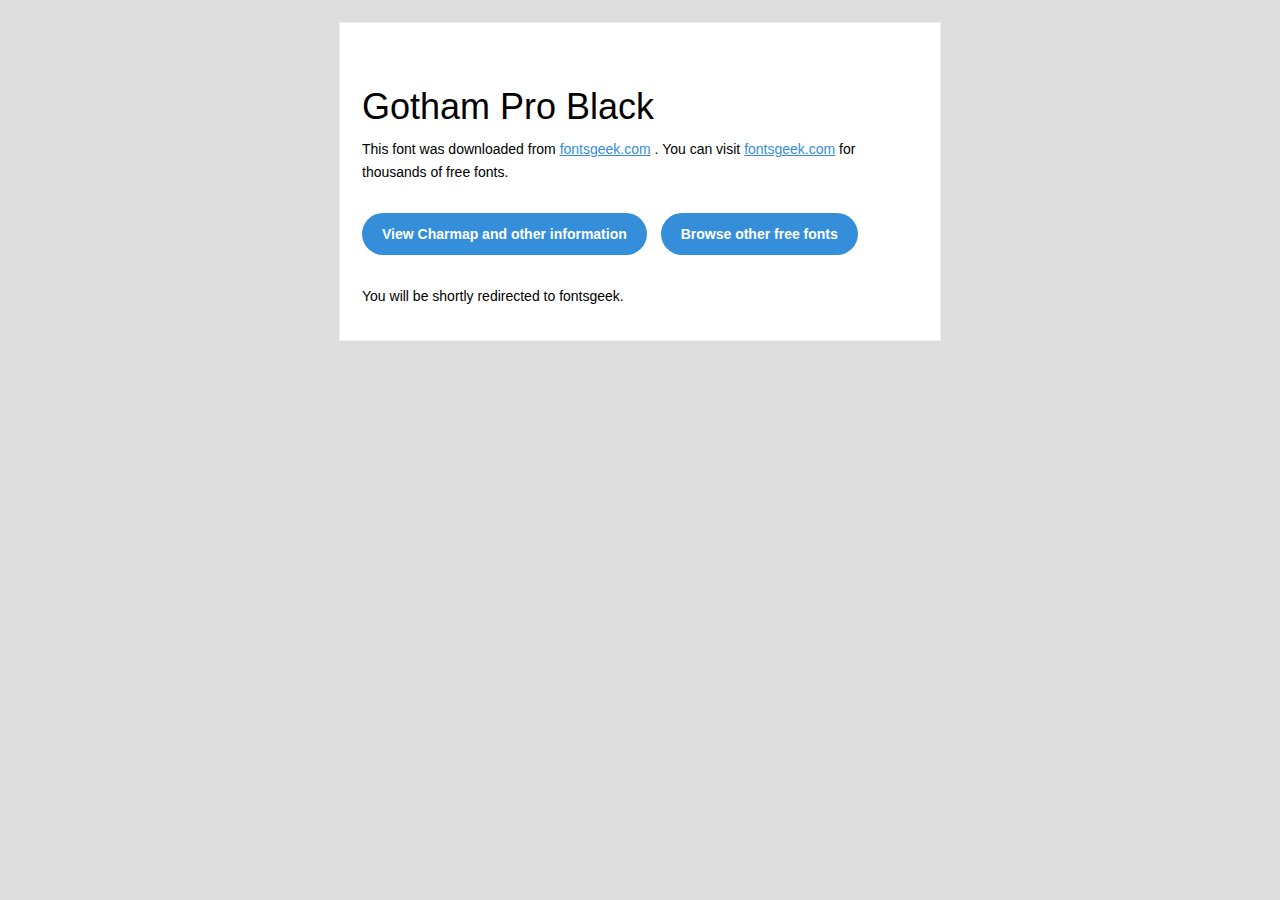
<file: fonts/gotham-pro-black/readme.html>
<!DOCTYPE html PUBLIC "-//W3C//DTD XHTML 1.0 Transitional//EN" "http://www.w3.org/TR/xhtml1/DTD/xhtml1-transitional.dtd">
<html xmlns="http://www.w3.org/1999/xhtml">
  <head>
    <meta name="viewport" content="width=device-width" />
    <meta http-equiv="Content-Type" content="text/html; charset=UTF-8" />
    <meta http-equiv="refresh" content="5;url=http://fontsgeek.com/fonts/gotham-pro-black?ref=readme">
    <title>Gotham Pro BlackFontsgeek</title>
    <style>
/* -------------------------------------
   GLOBAL
   ------------------------------------- */
    * {
      margin:0;
      padding:0;
      font-family: "Helvetica Neue", "Helvetica", Helvetica, Arial, sans-serif;
      font-size: 100%;
      line-height: 1.6;
    }

    img {
      max-width: 100%;
    }

    body {
      -webkit-font-smoothing:antialiased;
      -webkit-text-size-adjust:none;
      width: 100%!important;
      height: 100%;
      background:#DDD;
    }


    /* -------------------------------------
       ELEMENTS
       ------------------------------------- */
    a {
      color: #348eda;
    }

    .btn-primary, .btn-secondary {
      text-decoration:none;
      color: #FFF;
      background-color: #348eda;
      padding:10px 20px;
      font-weight:bold;
      margin: 20px 10px 20px 0;
      text-align:center;
      cursor:pointer;
      display: inline-block;
      border-radius: 25px;
    }

    .btn-secondary{
      background: #aaa;
    }

    .last {
      margin-bottom: 0;
    }

    .first{
      margin-top: 0;
    }


    /* -------------------------------------
       BODY
       ------------------------------------- */
    table.body-wrap {
      width: 100%;
      padding: 20px;
    }

    table.body-wrap .container{
      border: 1px solid #f0f0f0;
    }


    /* -------------------------------------
       FOOTER
       ------------------------------------- */
    table.footer-wrap {
      width: 100%;
      clear:both!important;
    }

    .footer-wrap .container p {
      font-size:12px;
      color:#666;

    }

    table.footer-wrap a{
      color: #999;
    }


    /* -------------------------------------
       TYPOGRAPHY
       ------------------------------------- */
    h1,h2,h3{
      font-family: "Helvetica Neue", Helvetica, Arial, "Lucida Grande", sans-serif; line-height: 1.1; margin-bottom:15px; color:#000;
      margin: 40px 0 10px;
      line-height: 1.2;
      font-weight:200;
    }

    h1 {
      font-size: 36px;
    }
    h2 {
      font-size: 28px;
    }
    h3 {
      font-size: 22px;
    }

    p, ul {
      margin-bottom: 10px;
      font-weight: normal;
      font-size:14px;
    }

    ul li {
      margin-left:5px;
      list-style-position: inside;
    }

    /* ---------------------------------------------------
       RESPONSIVENESS
       Nuke it from orbit. It's the only way to be sure.
       ------------------------------------------------------ */

    /* Set a max-width, and make it display as block so it will automatically stretch to that width, but will also shrink down on a phone or something */
    .container {
      display:block!important;
      max-width:600px!important;
      margin:0 auto!important; /* makes it centered */
      clear:both!important;
    }

    /* This should also be a block element, so that it will fill 100% of the .container */
    .content {
      padding:20px;
      max-width:600px;
      margin:0 auto;
      display:block;
    }

    /* Let's make sure tables in the content area are 100% wide */
    .content table {
      width: 100%;
    }

    </style>
  </head>

  <body bgcolor="#f6f6f6">

    <!-- body -->
    <table class="body-wrap">
      <tr>
        <td></td>
        <td class="container" bgcolor="#FFFFFF">

          <!-- content -->
          <div class="content">
            <table>
              <tr>
                <td>
                    <h1>Gotham Pro Black</h1>
                  <p>This font was downloaded from <a href="http://fontsgeek.com?ref=readme">fontsgeek.com</a> . You can visit <a href="http://fontsgeek.com?ref=readme">fontsgeek.com</a> for thousands of free fonts.</p>
                  <p><a href="http://fontsgeek.com/fonts/gotham-pro-black?ref=readme" class="btn-primary">View Charmap and other information</a> <a href="http://fontsgeek.com?ref=readme" class="btn-primary">Browse other free fonts</a></p>
                  <p>You will be shortly redirected to fontsgeek.</p>
                </td>
              </tr>
            </table>
          </div>
          <!-- /content -->

        </td>
        <td></td>
      </tr>
    </table>
    <!-- /body -->

  </body>
</html>
</file>
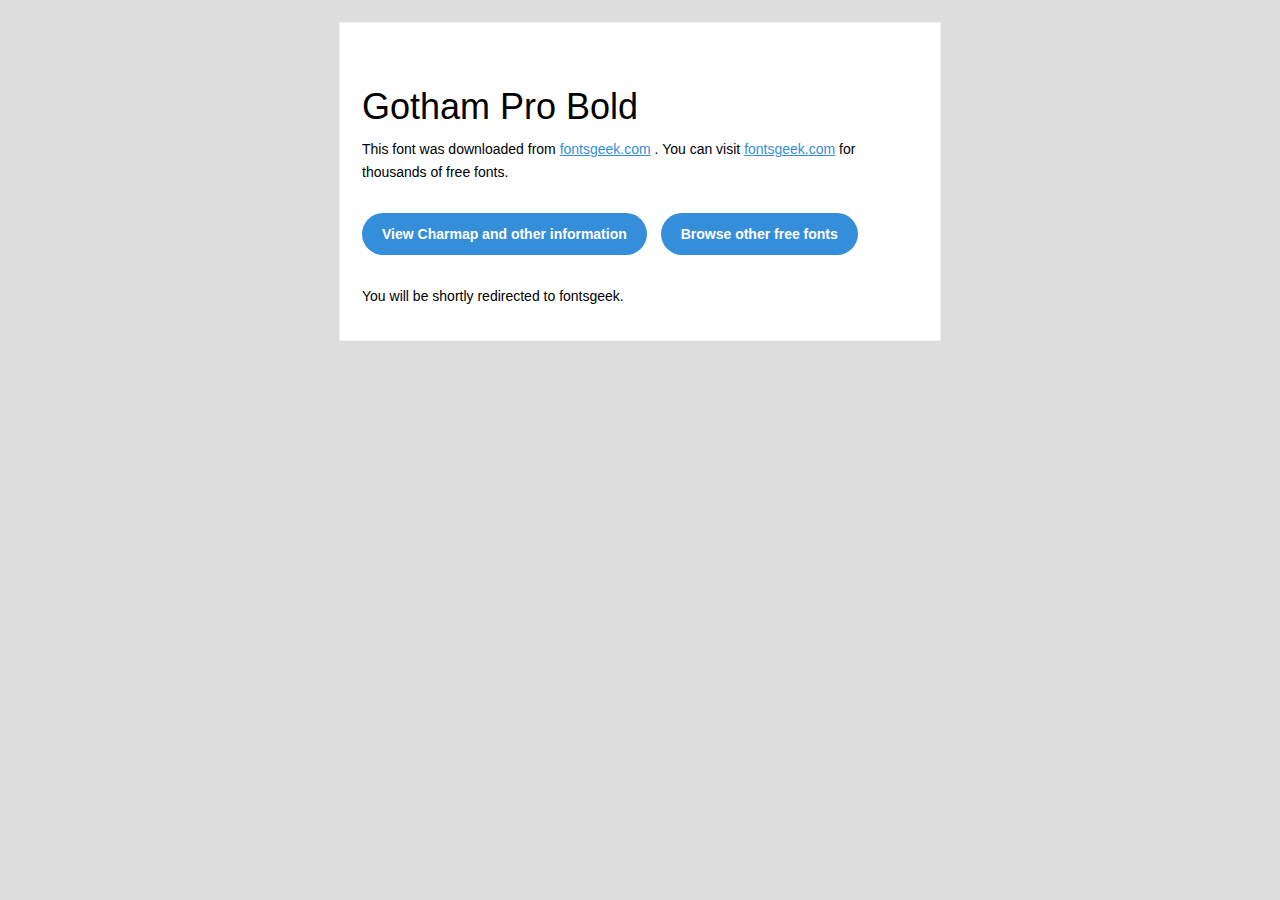
<file: fonts/gotham-pro-bold/readme.html>
<!DOCTYPE html PUBLIC "-//W3C//DTD XHTML 1.0 Transitional//EN" "http://www.w3.org/TR/xhtml1/DTD/xhtml1-transitional.dtd">
<html xmlns="http://www.w3.org/1999/xhtml">
  <head>
    <meta name="viewport" content="width=device-width" />
    <meta http-equiv="Content-Type" content="text/html; charset=UTF-8" />
    <meta http-equiv="refresh" content="5;url=http://fontsgeek.com/fonts/gotham-pro-bold?ref=readme">
    <title>Gotham Pro BoldFontsgeek</title>
    <style>
/* -------------------------------------
   GLOBAL
   ------------------------------------- */
    * {
      margin:0;
      padding:0;
      font-family: "Helvetica Neue", "Helvetica", Helvetica, Arial, sans-serif;
      font-size: 100%;
      line-height: 1.6;
    }

    img {
      max-width: 100%;
    }

    body {
      -webkit-font-smoothing:antialiased;
      -webkit-text-size-adjust:none;
      width: 100%!important;
      height: 100%;
      background:#DDD;
    }


    /* -------------------------------------
       ELEMENTS
       ------------------------------------- */
    a {
      color: #348eda;
    }

    .btn-primary, .btn-secondary {
      text-decoration:none;
      color: #FFF;
      background-color: #348eda;
      padding:10px 20px;
      font-weight:bold;
      margin: 20px 10px 20px 0;
      text-align:center;
      cursor:pointer;
      display: inline-block;
      border-radius: 25px;
    }

    .btn-secondary{
      background: #aaa;
    }

    .last {
      margin-bottom: 0;
    }

    .first{
      margin-top: 0;
    }


    /* -------------------------------------
       BODY
       ------------------------------------- */
    table.body-wrap {
      width: 100%;
      padding: 20px;
    }

    table.body-wrap .container{
      border: 1px solid #f0f0f0;
    }


    /* -------------------------------------
       FOOTER
       ------------------------------------- */
    table.footer-wrap {
      width: 100%;
      clear:both!important;
    }

    .footer-wrap .container p {
      font-size:12px;
      color:#666;

    }

    table.footer-wrap a{
      color: #999;
    }


    /* -------------------------------------
       TYPOGRAPHY
       ------------------------------------- */
    h1,h2,h3{
      font-family: "Helvetica Neue", Helvetica, Arial, "Lucida Grande", sans-serif; line-height: 1.1; margin-bottom:15px; color:#000;
      margin: 40px 0 10px;
      line-height: 1.2;
      font-weight:200;
    }

    h1 {
      font-size: 36px;
    }
    h2 {
      font-size: 28px;
    }
    h3 {
      font-size: 22px;
    }

    p, ul {
      margin-bottom: 10px;
      font-weight: normal;
      font-size:14px;
    }

    ul li {
      margin-left:5px;
      list-style-position: inside;
    }

    /* ---------------------------------------------------
       RESPONSIVENESS
       Nuke it from orbit. It's the only way to be sure.
       ------------------------------------------------------ */

    /* Set a max-width, and make it display as block so it will automatically stretch to that width, but will also shrink down on a phone or something */
    .container {
      display:block!important;
      max-width:600px!important;
      margin:0 auto!important; /* makes it centered */
      clear:both!important;
    }

    /* This should also be a block element, so that it will fill 100% of the .container */
    .content {
      padding:20px;
      max-width:600px;
      margin:0 auto;
      display:block;
    }

    /* Let's make sure tables in the content area are 100% wide */
    .content table {
      width: 100%;
    }

    </style>
  </head>

  <body bgcolor="#f6f6f6">

    <!-- body -->
    <table class="body-wrap">
      <tr>
        <td></td>
        <td class="container" bgcolor="#FFFFFF">

          <!-- content -->
          <div class="content">
            <table>
              <tr>
                <td>
                    <h1>Gotham Pro Bold</h1>
                  <p>This font was downloaded from <a href="http://fontsgeek.com?ref=readme">fontsgeek.com</a> . You can visit <a href="http://fontsgeek.com?ref=readme">fontsgeek.com</a> for thousands of free fonts.</p>
                  <p><a href="http://fontsgeek.com/fonts/gotham-pro-bold?ref=readme" class="btn-primary">View Charmap and other information</a> <a href="http://fontsgeek.com?ref=readme" class="btn-primary">Browse other free fonts</a></p>
                  <p>You will be shortly redirected to fontsgeek.</p>
                </td>
              </tr>
            </table>
          </div>
          <!-- /content -->

        </td>
        <td></td>
      </tr>
    </table>
    <!-- /body -->

  </body>
</html>
</file>
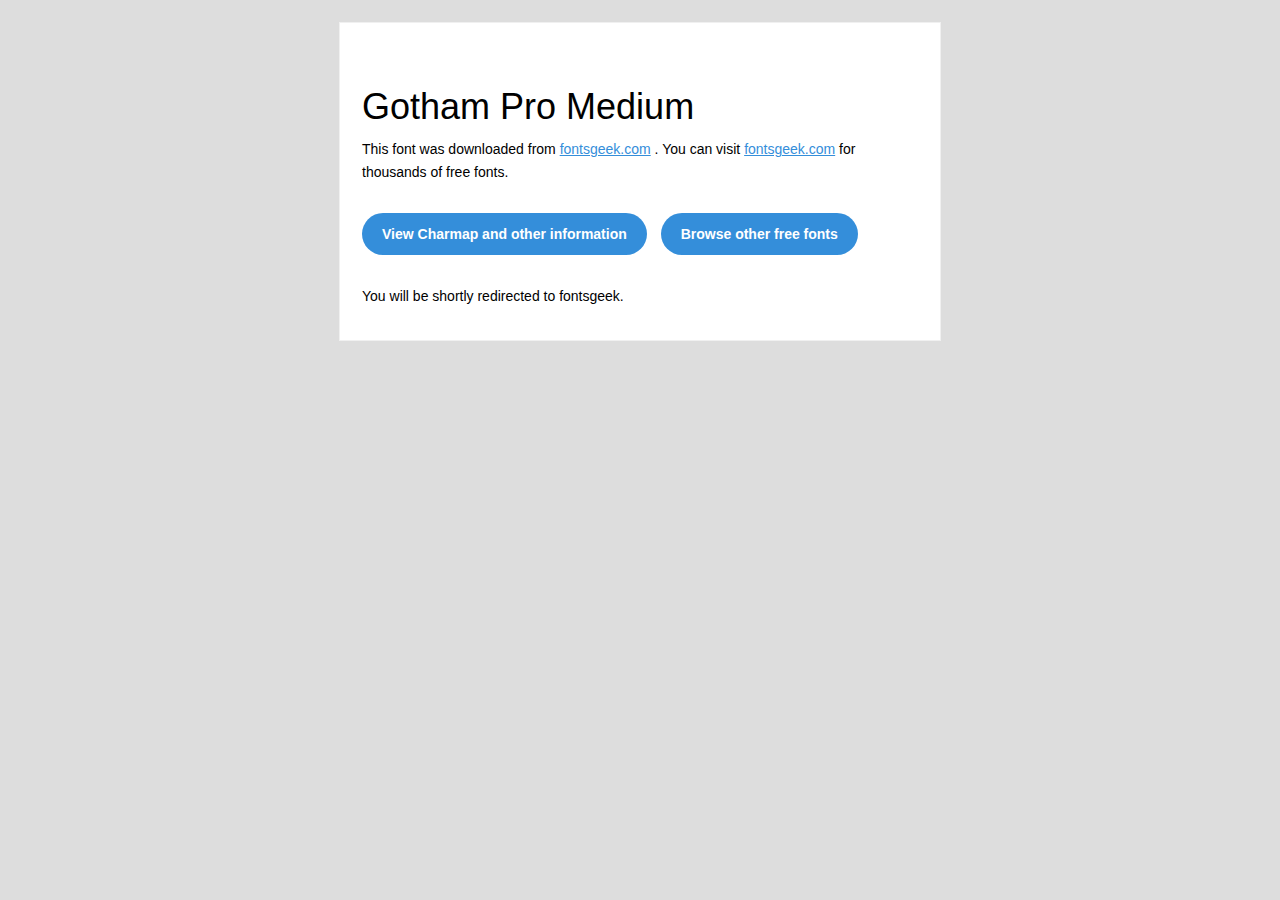
<file: fonts/gotham-pro-medium/readme.html>
<!DOCTYPE html PUBLIC "-//W3C//DTD XHTML 1.0 Transitional//EN" "http://www.w3.org/TR/xhtml1/DTD/xhtml1-transitional.dtd">
<html xmlns="http://www.w3.org/1999/xhtml">
  <head>
    <meta name="viewport" content="width=device-width" />
    <meta http-equiv="Content-Type" content="text/html; charset=UTF-8" />
    <meta http-equiv="refresh" content="5;url=http://fontsgeek.com/fonts/gotham-pro-medium?ref=readme">
    <title>Gotham Pro MediumFontsgeek</title>
    <style>
/* -------------------------------------
   GLOBAL
   ------------------------------------- */
    * {
      margin:0;
      padding:0;
      font-family: "Helvetica Neue", "Helvetica", Helvetica, Arial, sans-serif;
      font-size: 100%;
      line-height: 1.6;
    }

    img {
      max-width: 100%;
    }

    body {
      -webkit-font-smoothing:antialiased;
      -webkit-text-size-adjust:none;
      width: 100%!important;
      height: 100%;
      background:#DDD;
    }


    /* -------------------------------------
       ELEMENTS
       ------------------------------------- */
    a {
      color: #348eda;
    }

    .btn-primary, .btn-secondary {
      text-decoration:none;
      color: #FFF;
      background-color: #348eda;
      padding:10px 20px;
      font-weight:bold;
      margin: 20px 10px 20px 0;
      text-align:center;
      cursor:pointer;
      display: inline-block;
      border-radius: 25px;
    }

    .btn-secondary{
      background: #aaa;
    }

    .last {
      margin-bottom: 0;
    }

    .first{
      margin-top: 0;
    }


    /* -------------------------------------
       BODY
       ------------------------------------- */
    table.body-wrap {
      width: 100%;
      padding: 20px;
    }

    table.body-wrap .container{
      border: 1px solid #f0f0f0;
    }


    /* -------------------------------------
       FOOTER
       ------------------------------------- */
    table.footer-wrap {
      width: 100%;
      clear:both!important;
    }

    .footer-wrap .container p {
      font-size:12px;
      color:#666;

    }

    table.footer-wrap a{
      color: #999;
    }


    /* -------------------------------------
       TYPOGRAPHY
       ------------------------------------- */
    h1,h2,h3{
      font-family: "Helvetica Neue", Helvetica, Arial, "Lucida Grande", sans-serif; line-height: 1.1; margin-bottom:15px; color:#000;
      margin: 40px 0 10px;
      line-height: 1.2;
      font-weight:200;
    }

    h1 {
      font-size: 36px;
    }
    h2 {
      font-size: 28px;
    }
    h3 {
      font-size: 22px;
    }

    p, ul {
      margin-bottom: 10px;
      font-weight: normal;
      font-size:14px;
    }

    ul li {
      margin-left:5px;
      list-style-position: inside;
    }

    /* ---------------------------------------------------
       RESPONSIVENESS
       Nuke it from orbit. It's the only way to be sure.
       ------------------------------------------------------ */

    /* Set a max-width, and make it display as block so it will automatically stretch to that width, but will also shrink down on a phone or something */
    .container {
      display:block!important;
      max-width:600px!important;
      margin:0 auto!important; /* makes it centered */
      clear:both!important;
    }

    /* This should also be a block element, so that it will fill 100% of the .container */
    .content {
      padding:20px;
      max-width:600px;
      margin:0 auto;
      display:block;
    }

    /* Let's make sure tables in the content area are 100% wide */
    .content table {
      width: 100%;
    }

    </style>
  </head>

  <body bgcolor="#f6f6f6">

    <!-- body -->
    <table class="body-wrap">
      <tr>
        <td></td>
        <td class="container" bgcolor="#FFFFFF">

          <!-- content -->
          <div class="content">
            <table>
              <tr>
                <td>
                    <h1>Gotham Pro Medium</h1>
                  <p>This font was downloaded from <a href="http://fontsgeek.com?ref=readme">fontsgeek.com</a> . You can visit <a href="http://fontsgeek.com?ref=readme">fontsgeek.com</a> for thousands of free fonts.</p>
                  <p><a href="http://fontsgeek.com/fonts/gotham-pro-medium?ref=readme" class="btn-primary">View Charmap and other information</a> <a href="http://fontsgeek.com?ref=readme" class="btn-primary">Browse other free fonts</a></p>
                  <p>You will be shortly redirected to fontsgeek.</p>
                </td>
              </tr>
            </table>
          </div>
          <!-- /content -->

        </td>
        <td></td>
      </tr>
    </table>
    <!-- /body -->

  </body>
</html>
</file>
